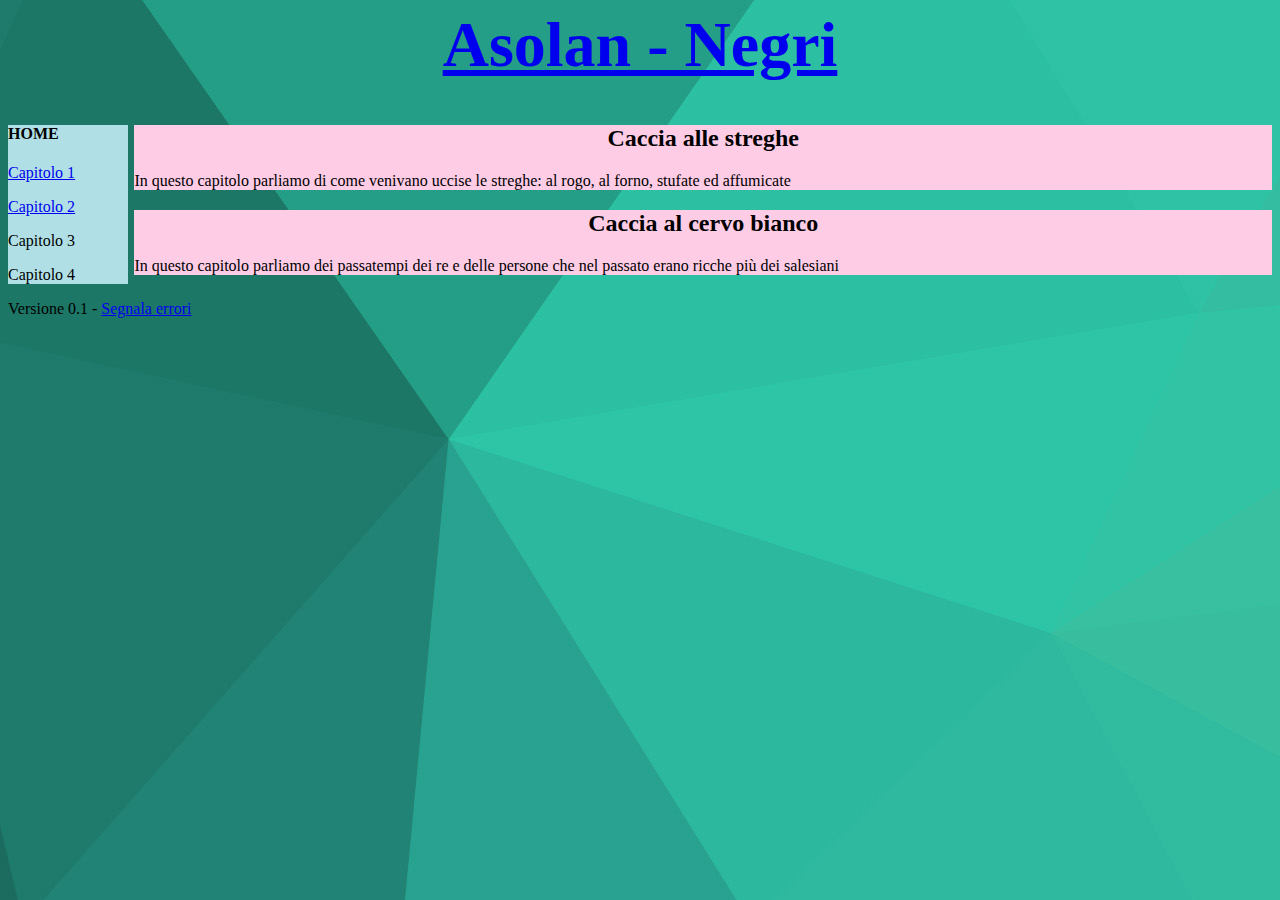
<file: index.html>
<html>
	<head>
		<title>Lavoro di inglese revisione 1</title>
		<link href="style.css" rel="stylesheet" type="text/css">
	</head>
	<body>
		<header id="titolo">
			<a href="credits.html"><h1 style="text-align: center">Asolan - Negri</h1></a>
		</header>
		<table border="0" cellspacing="0" cellpadding="0" width="100%">
			<tbody>
				<tr>
					<td width="10%" heigth="100%" align="left" valign="top">
						<div id="col_sx">
							<p><h4>HOME</h4></p>
							<p><a href="01_prima.html">Capitolo 1</a></p>
							<p><a href="02_seconda.html">Capitolo 2</a></p>
							<p>Capitolo 3</p>
							<p>Capitolo 4</p>
						</div>
					</td>
					<td valign="top" width="auto">
						<div id="corpo">
							<p><h2 style="text-align: center">Caccia alle streghe</h2></p>
							<p>In questo capitolo parliamo di come venivano uccise le streghe: al rogo, al forno, stufate ed affumicate</p>
						</div>
						<div id="corpo">
							<p><h2 style="text-align: center">Caccia al cervo bianco</h2></p>
							<p>In questo capitolo parliamo dei passatempi dei re e delle persone che nel passato erano ricche pi&ugrave dei salesiani</p>
						</div>
					</td>
				</tr>
			</tbody>
		</table>
		<footer>
			<p>Versione 0.1 - <a href="mailto:asolan.lorenzo@studenti.salesianisesto.it">Segnala errori</a></p>
		</footer>
	</body>
</html>
</file>
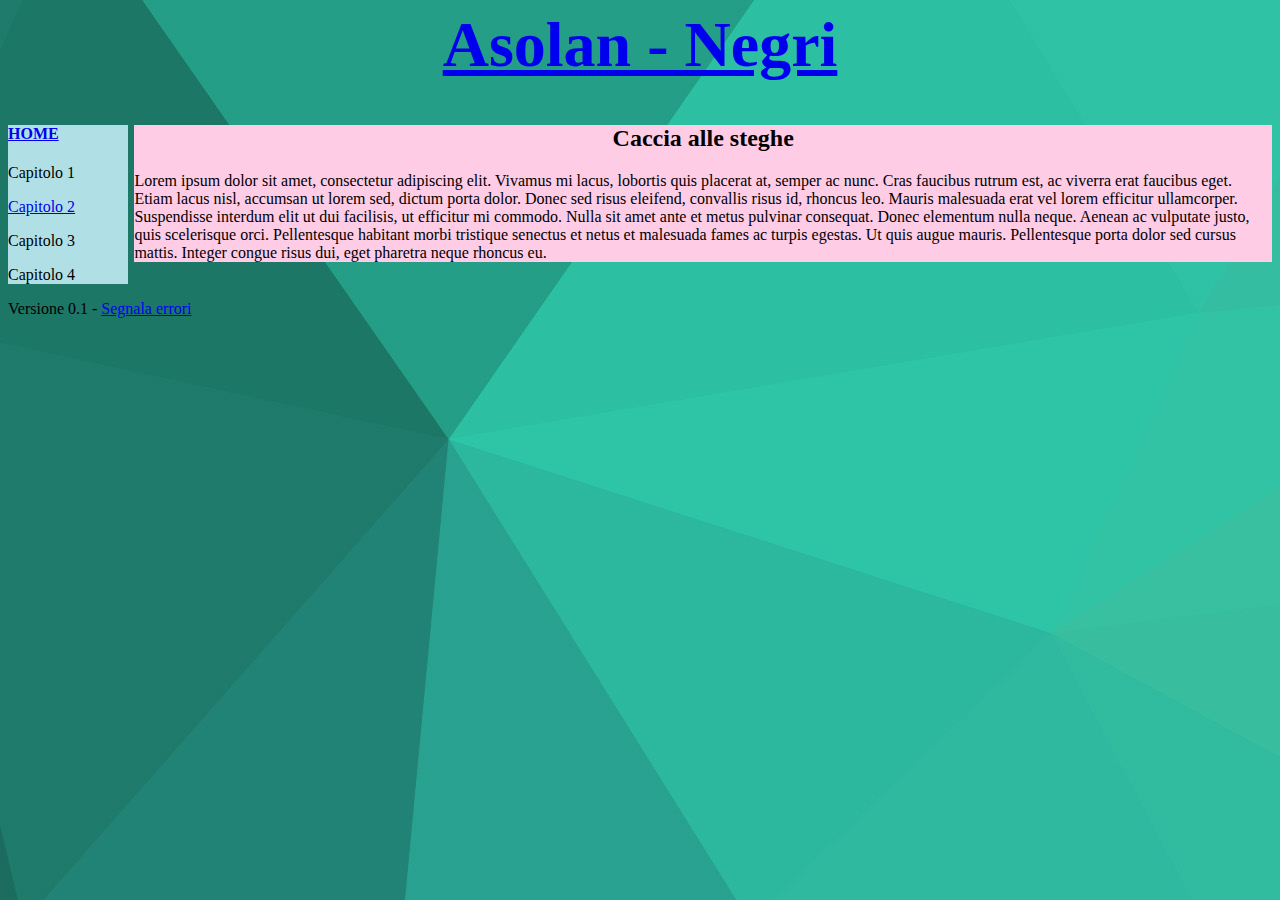
<file: 01_prima.html>
<html>
	<head>
		<title>Lavoro di inglese revisione 1</title>
		<link href="style.css" rel="stylesheet" type="text/css">
	</head>
	<body>
		<header id="titolo">
			<a href="credits.html"><h1 style="text-align: center">Asolan - Negri</h1></a>
		</header>
		<table border="0" cellspacing="0" cellpadding="0" width="100%">
			<tbody>		
				<tr>
					<td width="10%" heigth="100%" align="left" valign="top">
						<div id="col_sx">
							<p><a href="index.html"><h4>HOME</h4></a></p>
							<p>Capitolo 1</p>
							<p><a href="02_seconda.html">Capitolo 2</a></p>
							<p>Capitolo 3</p>
							<p>Capitolo 4</p>
						</div>
					</td>
					<td valign="top" width="auto">
						<div id="corpo">
							<p><h2 style="text-align: center">Caccia alle steghe</h2></p>
							<p>
								 Lorem ipsum dolor sit amet, consectetur adipiscing elit. Vivamus mi lacus, lobortis quis placerat at, semper ac nunc. Cras faucibus rutrum est, ac viverra erat faucibus eget. Etiam lacus nisl, accumsan ut lorem sed, dictum porta dolor. Donec sed risus eleifend, convallis risus id, rhoncus leo. Mauris malesuada erat vel lorem efficitur ullamcorper. Suspendisse interdum elit ut dui facilisis, ut efficitur mi commodo. Nulla sit amet ante et metus pulvinar consequat. Donec elementum nulla neque. Aenean ac vulputate justo, quis scelerisque orci. Pellentesque habitant morbi tristique senectus et netus et malesuada fames ac turpis egestas. Ut quis augue mauris. Pellentesque porta dolor sed cursus mattis. Integer congue risus dui, eget pharetra neque rhoncus eu. 
							</p>
						</div>
					</td>
				</tr>
			</tbody>
		</table>
		<footer>
			<p>Versione 0.1 - <a href="mailto:asolan.lorenzo@studenti.salesianisesto.it">Segnala errori</a></p>
		</footer>
	</body>
</html>
</file>
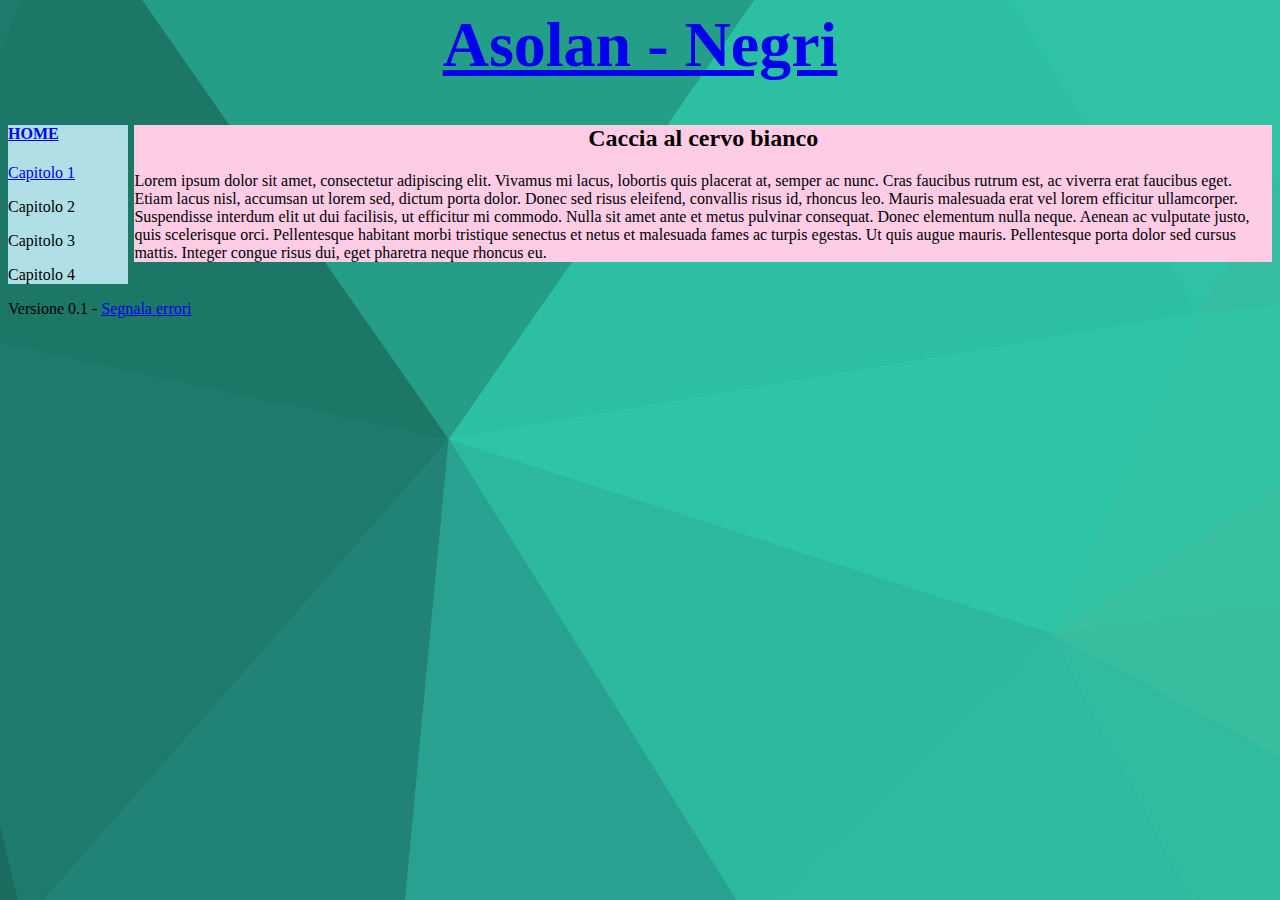
<file: 02_seconda.html>
<html>
	<head>
		<title>Lavoro di inglese revisione 1</title>
		<link href="style.css" rel="stylesheet" type="text/css">
	</head>
	<body>
		<header id="titolo">
			<a href="credits.html"><h1 style="text-align: center">Asolan - Negri</h1></a>
		</header>
		<table border="0" cellspacing="0" cellpadding="0" width="100%">
			<tbody>
				<tr>
					<td width="10%" heigth="100%" align="left" valign="top">
						<div id="col_sx">
							<p><a href="index.html"><h4>HOME</h4></a></p>
							<p><a href="01_prima.html">Capitolo 1</a></p>
							<p>Capitolo 2</p>
							<p>Capitolo 3</p>
							<p>Capitolo 4</p>
						</div>
					</td>
					<td valign="top" width="auto">
						<div id="corpo">
							<p><h2 style="text-align: center">Caccia al cervo bianco</h2></p>
							<p>
								 Lorem ipsum dolor sit amet, consectetur adipiscing elit. Vivamus mi lacus, lobortis quis placerat at, semper ac nunc. Cras faucibus rutrum est, ac viverra erat faucibus eget. Etiam lacus nisl, accumsan ut lorem sed, dictum porta dolor. Donec sed risus eleifend, convallis risus id, rhoncus leo. Mauris malesuada erat vel lorem efficitur ullamcorper. Suspendisse interdum elit ut dui facilisis, ut efficitur mi commodo. Nulla sit amet ante et metus pulvinar consequat. Donec elementum nulla neque. Aenean ac vulputate justo, quis scelerisque orci. Pellentesque habitant morbi tristique senectus et netus et malesuada fames ac turpis egestas. Ut quis augue mauris. Pellentesque porta dolor sed cursus mattis. Integer congue risus dui, eget pharetra neque rhoncus eu. 
							</p>
						</div>
					</td>
				</tr>
			</tbody>
		</table>
		<footer>
			<p>Versione 0.1 - <a href="mailto:asolan.lorenzo@studenti.salesianisesto.it">Segnala errori</a></p>
		</footer>
	</body>
</html>
</file>
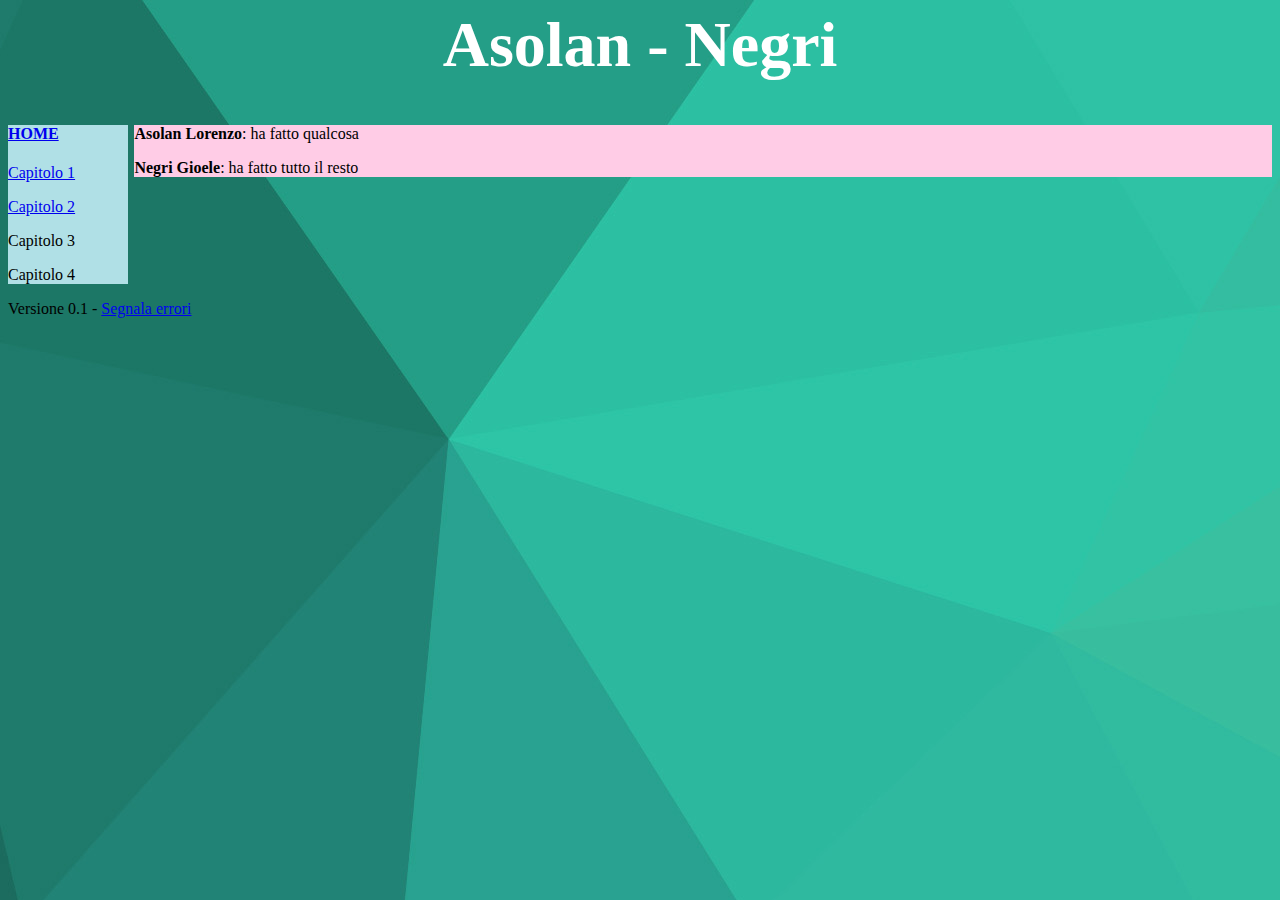
<file: credits.html>
<html>
	<head>
		<title>Lavoro di inglese revisione 1</title>
		<link href="style.css" rel="stylesheet" type="text/css">
	</head>
	<body>
		<header id="titolo">
			<h1 style="text-align: center">Asolan - Negri</h1>
		</header>
		<table border="0" cellspacing="0" cellpadding="0" width="100%">
			<tbody>
				<tr>
					<td width="10%" heigth="100%" align="left" valign="top">
						<div id="col_sx">
							<p><a href="index.html"><h4>HOME</h4></a></p>
							<p><a href="01_prima.html">Capitolo 1</a></p>
							<p><a href="02_seconda.html">Capitolo 2</a></p>
							<p>Capitolo 3</p>
							<p>Capitolo 4</p>
						</div>
					</td>
					<td valign="top" width="auto">
						<div id="corpo">
							<p><b>Asolan Lorenzo</b>: ha fatto qualcosa</p>
							
							<p><b>Negri Gioele</b>: ha fatto tutto il resto</p>
						</div>
					</td>
				</tr>
			</tbody>
		</table>
		<footer>
			<p>Versione 0.1 - <a href="mailto:asolan.lorenzo@studenti.salesianisesto.it">Segnala errori</a></p>
		</footer>
	</body>
</html>
</file>
<file: style.css>
#col_sx{
	width: 95%;
	height: 100%;
    background-color: powderblue;
	vertical-align: top;
}
#titolo{
	font-family: verdana;
	font-size: 32;
	color: white;
	text-align: center;
}
#corpo {
	width: auto;
	height: auto;
	background-color: #ffcce6;
}
body{
	background-image: url(bckgrnd.jpg);
}
</file>
